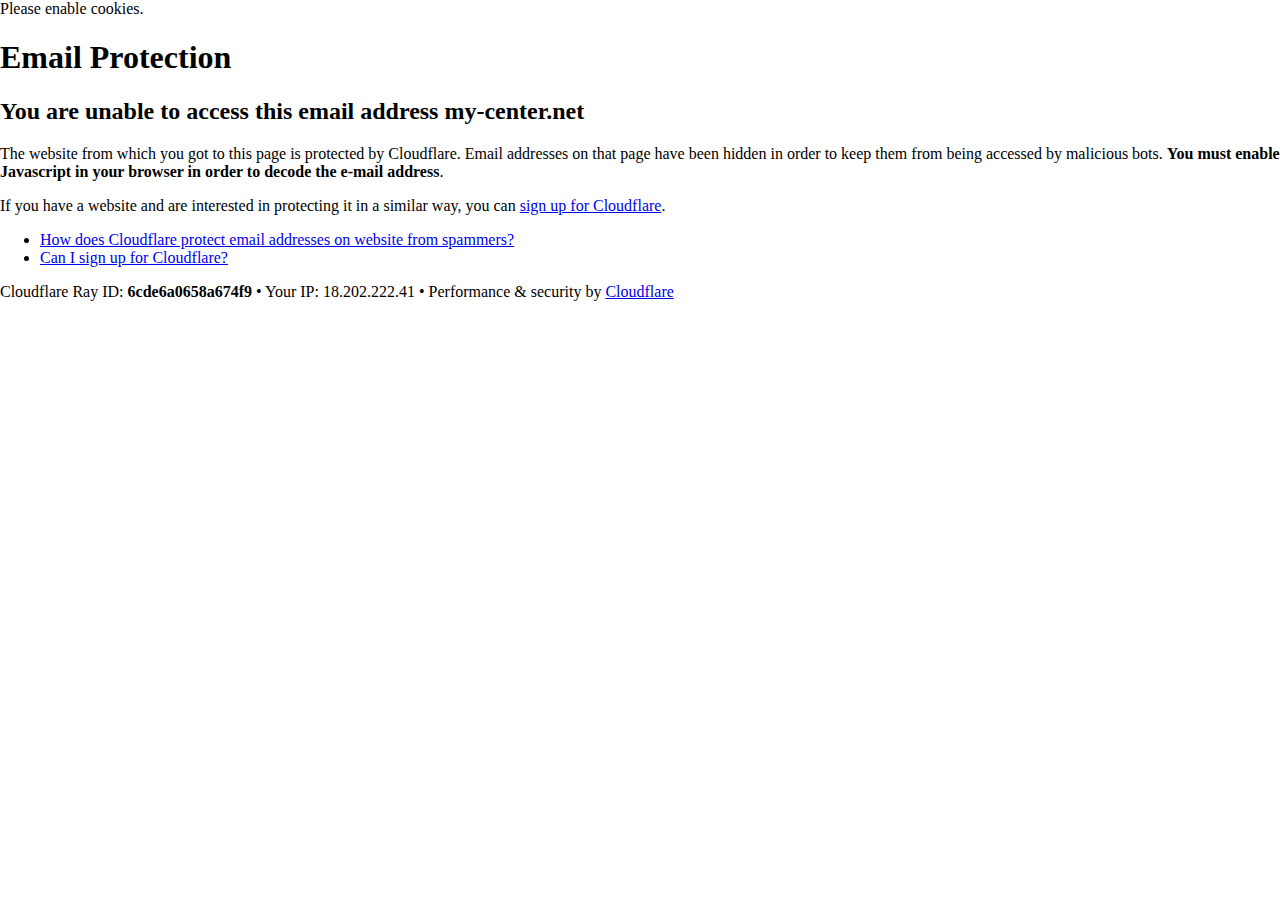
<file: cdn-cgi/l/email-protection.html>
<!DOCTYPE html>
<!--[if lt IE 7]> <html class="no-js ie6 oldie" lang="en-US"> <![endif]-->
<!--[if IE 7]>    <html class="no-js ie7 oldie" lang="en-US"> <![endif]-->
<!--[if IE 8]>    <html class="no-js ie8 oldie" lang="en-US"> <![endif]-->
<!--[if gt IE 8]><!--> <html class="no-js" lang="en-US"> <!--<![endif]-->
<head>
<title>Email Protection | Cloudflare</title>
<meta charset="UTF-8" />
<meta http-equiv="Content-Type" content="text/html; charset=UTF-8" />
<meta http-equiv="X-UA-Compatible" content="IE=Edge,chrome=1" />
<meta name="robots" content="noindex, nofollow" />
<meta name="viewport" content="width=device-width,initial-scale=1" />
<link rel="stylesheet" id="cf_styles-css" href="https://my-center.net/cdn-cgi/styles/cf.errors.css" type="text/css" media="screen,projection" />
<!--[if lt IE 9]><link rel="stylesheet" id='cf_styles-ie-css' href="/cdn-cgi/styles/cf.errors.ie.css" type="text/css" media="screen,projection" /><![endif]-->
<style type="text/css">body{margin:0;padding:0}</style>


<!--[if gte IE 10]><!-->
<script>
  if (!navigator.cookieEnabled) {
    window.addEventListener('DOMContentLoaded', function () {
      var cookieEl = document.getElementById('cookie-alert');
      cookieEl.style.display = 'block';
    })
  }
</script>
<!--<![endif]-->


</head>
<body>
  <div id="cf-wrapper">
    <div class="cf-alert cf-alert-error cf-cookie-error" id="cookie-alert" data-translate="enable_cookies">Please enable cookies.</div>
    <div id="cf-error-details" class="cf-error-details-wrapper">
      <div class="cf-wrapper cf-header cf-error-overview">
        <h1 data-translate="block_headline">Email Protection</h1>
        <h2 class="cf-subheadline"><span data-translate="unable_to_access">You are unable to access this email address</span> my-center.net</h2>
      </div><!-- /.header -->

      <div class="cf-section cf-wrapper">
        <div class="cf-columns two">
          <div class="cf-column">
            <p>The website from which you got to this page is protected by Cloudflare. Email addresses on that page have been hidden in order to keep them from being accessed by malicious bots. <strong>You must enable Javascript in your browser in order to decode the e-mail address</strong>.</p>
            <p>If you have a website and are interested in protecting it in a similar way, you can <a rel="noopener noreferrer" href="https://www.cloudflare.com/sign-up?utm_source=email_protection">sign up for Cloudflare</a>.</p>
          </div>

          <div class="cf-column">
            <div class="grid_4">
              <div class="rail">
                  <div class="panel">
                      <ul class="nobullets">
                        <li><a rel="noopener noreferrer" class="modal-link-faq" href="https://support.cloudflare.com/hc/en-us/articles/200170016-What-is-Email-Address-Obfuscation-">How does Cloudflare protect email addresses on website from spammers?</a></li>
                        <li><a rel="noopener noreferrer" class="modal-link-faq" href="https://support.cloudflare.com/hc/en-us/categories/200275218-Getting-Started">Can I sign up for Cloudflare?</a></li>
                    </ul>
                </div>
              </div>
            </div>
          </div>
        </div>
      </div><!-- /.section -->

      <div class="cf-error-footer cf-wrapper w-240 lg:w-full py-10 sm:py-4 sm:px-8 mx-auto text-center sm:text-left border-solid border-0 border-t border-gray-300">
  <p class="text-13">
    <span class="cf-footer-item sm:block sm:mb-1">Cloudflare Ray ID: <strong class="font-semibold">6cde6a0658a674f9</strong></span>
    <span class="cf-footer-separator sm:hidden">&bull;</span>
    <span class="cf-footer-item sm:block sm:mb-1"><span>Your IP</span>: 18.202.222.41</span>
    <span class="cf-footer-separator sm:hidden">&bull;</span>
    <span class="cf-footer-item sm:block sm:mb-1"><span>Performance &amp; security by</span> <a rel="noopener noreferrer" href="https://www.cloudflare.com/5xx-error-landing" id="brand_link" target="_blank">Cloudflare</a></span>
    
  </p>
</div><!-- /.error-footer -->


    </div><!-- /#cf-error-details -->
  </div><!-- /#cf-wrapper -->

  <script type="text/javascript">
  window._cf_translation = {};
  
  
</script>

</body>
</html>
</file>
